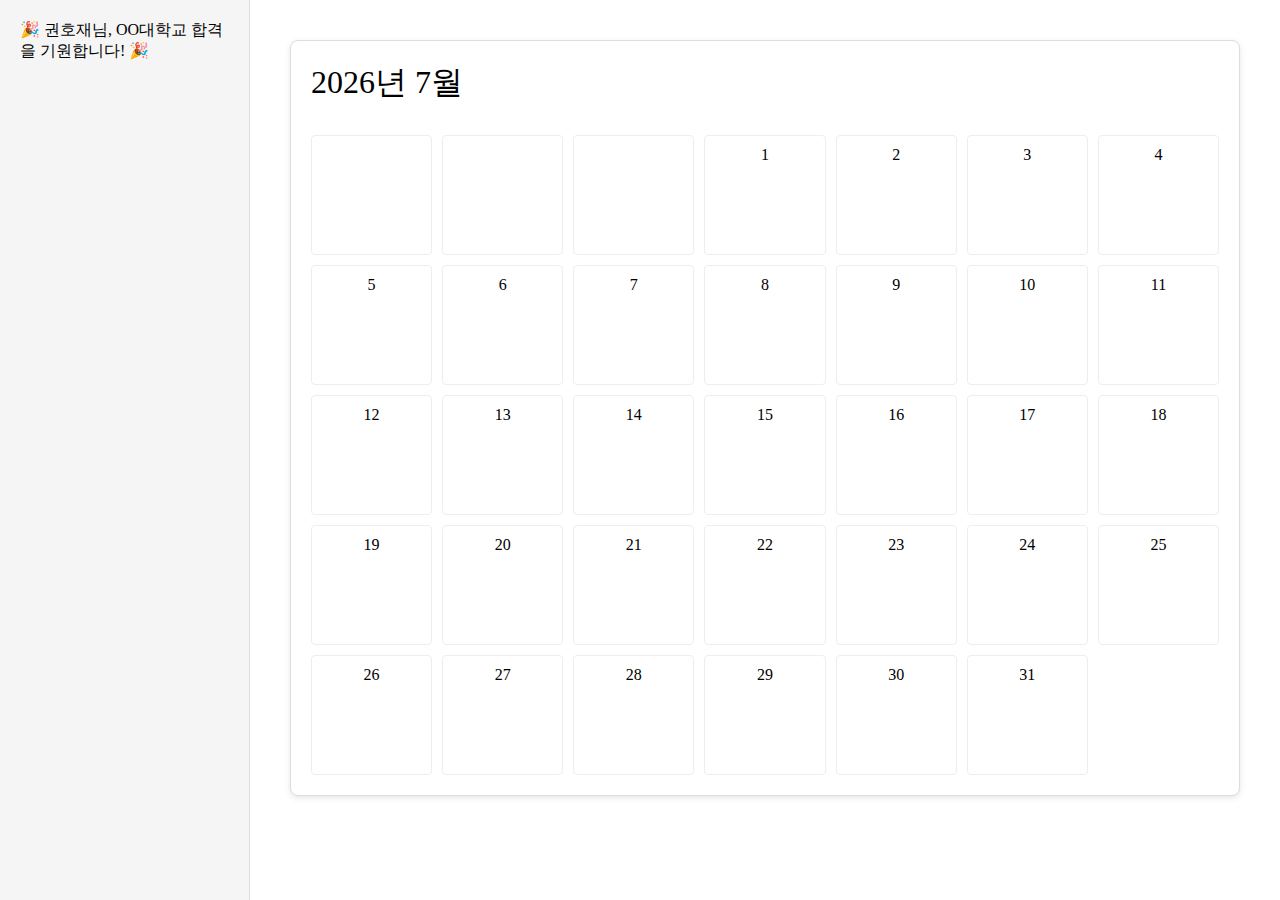
<file: index.html>
<!DOCTYPE html>
<html lang="en">
<head>
    <meta charset="UTF-8">
    <link rel="stylesheet" href="./css/calander.css"/>
    <link rel="stylesheet" href="./css/plan.css"/>
    <meta name="viewport" content="width=device-width, initial-scale=1.0">
    <title>Calendar App</title>
    <style>
        * {
            margin: 0;
            padding: 0;
            box-sizing: border-box;
        }

        body {
            display: flex;
            min-height: 100vh;
            overflow-x: hidden;
        }

        .container {
            display: flex;
            width: 100%;
            transition: all 0.3s ease-in-out;
        }

        .left-section {
            background-color: #f5f5f5;
            padding: 20px;
            width: 250px;
            transition: width 0.3s ease-in-out;
            display: flex;
            flex-direction: column;
            justify-content: flex-start;
            border-right: 1px solid #ddd;
        }

        .center-section {
            padding: 40px;
            background-color: white;
            flex-grow: 6;
            transition: flex-grow 0.3s ease-in-out;
        }

        .right-section {
            background-color: #f5f5f5;
            padding: 20px;
            transform: translateX(100%);
            transition: transform 0.3s ease-in-out;
            min-width: 250px;
            position: absolute;
            right: 0;
            top: 0;
            height: 100vh;
        }

        .right-section.active {
            transform: translateX(0);
        }

        /* 일정 추가 버튼 */
        .add-schedule-btn {
            display: block;
            width: 100%;
            margin-top: 20px;
            padding: 10px;
            background-color: #d9534f;
            color: white;
            border: none;
            cursor: pointer;
            text-align: center;
        }

        .add-schedule-btn:hover {
            background-color: #c9302c;
        }
        .close-schedule-btn{
            display: block;
            position:absolute;
            top:0;
            right:0;
            margin: 20px;
        }
    </style>
</head>
<body>
    <div class="container">
        <div class="left-section">
            <div class="greeting">🎉 권호재님, OO대학교 합격을 기원합니다! 🎉</div>
        </div>
        <div class="center-section">
            <div class="calendar">
                <div class="header" id="calendar-header"></div> <!--여기 이제 2025년 n월 이 입력된다.-->
                <div class="dates"></div>
            </div>
        </div>
        <div class="right-section">
            <h2>일정 상세</h2>
            <button class="close-schedule-btn" onclick="closeSchedule()">→</button>
            <p id="schedule-content">날짜를 클릭하여 일정을 확인하세요.</p>
            <button class="add-schedule-btn" onclick="openScheduleForm()">일정 추가</button>
        </div>
    </div>

    <div class="schedule-form" id="schedule-form">
        <h3>일정 생성</h3>
        <button class="close-btn" onclick="closeScheduleForm()">✖</button>
        <form id="scheduleForm">
            <input type="time" id="start-time" required>
            <input type="time" id="end-time" required>
            <input type="text" id="schedule-title" placeholder="일정 제목" required>
            <input type="text" id="schedule-content" placeholder="일정 내용" required>
            <input type="button" value="생성" class= "create-btn" onclick="saveSchedule()"/>
        </form>
    </div>

    <script>
        function createCalendar() {
            const today = new Date();
            const year = today.getFullYear();
            const month = today.getMonth();
            document.getElementById('calendar-header').textContent = `${year}년 ${month + 1}월`;
            const firstDay = new Date(year, month, 1).getDay();
            const lastDate = new Date(year, month + 1, 0).getDate();
            let dates = '';

            for (let i = 0; i < firstDay; i++) {
                dates += '<div class="date empty"></div>';
            }
            for (let i = 1; i <= lastDate; i++) {
                dates += `<div class="date" onclick="showSchedule(${year}, ${month + 1}, ${i})">${i}</div>`;
            }

            document.querySelector('.dates').innerHTML = dates;
        }

        function showSchedule(year, month, day) {
            document.querySelector('.right-section').classList.add('active');
            document.getElementById('schedule-content').innerText = `${year}년 ${month}월 ${day}일의 일정이 여기에 표시됩니다.`;
            document.getElementById('schedule-date').value = `${year}-${String(month).padStart(2, '0')}-${String(day).padStart(2, '0')}`;
        }
        function closeSchedule(){
            document.querySelector('.right-section').classList.remove('active');
        }

        function openScheduleForm() {
            document.getElementById('schedule-form').style.display = 'block';
        }

        function closeScheduleForm() {
            document.getElementById('schedule-form').style.display = 'none';
        }

        function saveSchedule() {
            const date = document.getElementById('schedule-date').value;
            const startTime = document.getElementById('start-time').value;
            const endTime = document.getElementById('end-time').value;
            const title = document.getElementById('schedule-title').value;

            if (date && startTime && endTime && title) {
                console.log(`일정 생성: ${date}, ${startTime}~${endTime}, 내용: ${title}`);
                alert("일정이 생성되었습니다!");
                closeScheduleForm();
            } else {
                alert("모든 항목을 입력하세요.");
            }
        }

        createCalendar();
    </script>
</body>
</html>
</file>
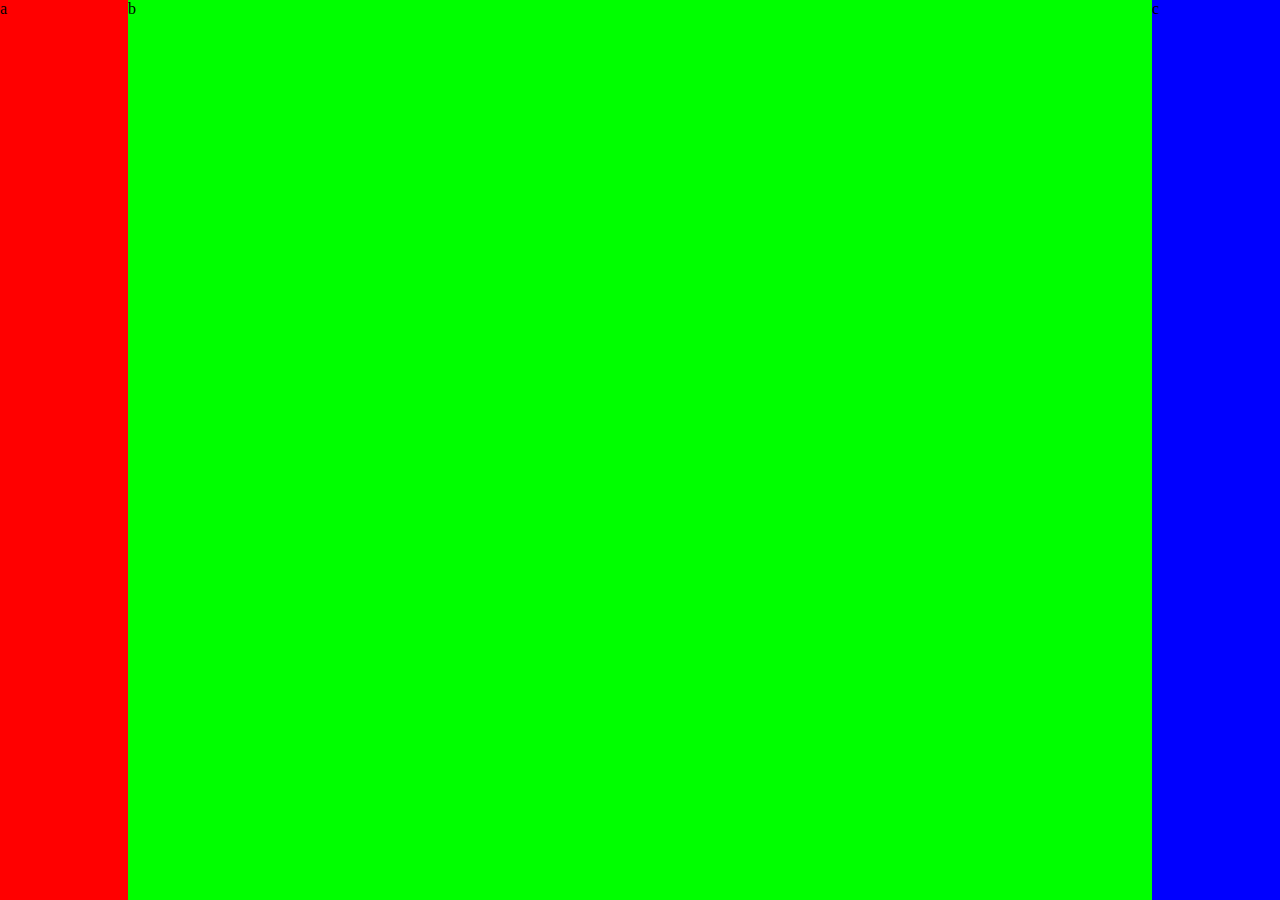
<file: view.html>
<html>
    <head>
        <meta charset = "utf-8">
        <style>
            body {
                display: flex;
                justify-content: center;
                height: 100vh;
                padding: 0px;
                margin: 0px;
            }
            .left {
                width: 10%;
                display: flex;
                height: 100%;
                background-color: #f00;
            }
            .mid {
                width: 80%;
                display: flex;
                height: 100%;
                background-color: #0f0;
            }
            .right {
                width: 10%;
                display: flex;
                height: 100%;
                background-color: #00f;
            }
            
            
            
        </style>
        <title>
            View
        </title>
    </head>
    <body>
        <div class = "left">a</div>
        <div class = "mid">b</div>
        <div class = "right">c</div>
    </body>
</html>
</file>
<file: css/calander.css>
.calendar {
    margin: 0 auto;
    border: 1px solid #ddd;
    border-radius: 8px;
    padding: 20px;
    background-color: #fff;
    box-shadow: 0 2px 6px rgba(0,0,0,0.1);
}

#calendar-header{
    font-size: 200%;
    margin-bottom: 30px;
}
.dates {
    display: grid;
    grid-template-columns: repeat(7, 1fr);
    gap: 10px;
}

.date {
    height: 120px;
    border: 1px solid #eee;
    display: flex;
    align-items: flex-start;
    justify-content: center;
    cursor: pointer;
    border-radius: 4px;
    padding-top: 10px;
}

.date:hover {
    background-color: #f8f8f8;
}
</file>
<file: css/plan.css>
/* 일정 생성 폼 */
.schedule-form {
    display: none;
    position: fixed;
    top: 50%;
    left: 50%;
    transform: translate(-50%, -50%);
    background: white;
    padding: 20px;
    border-radius: 8px;
    box-shadow: 0 2px 6px rgba(0,0,0,0.2);
    width: 600px;
    z-index: 1000;
    margin-top: 15px;
}

.schedule-form input{
    width: 100%;
    margin-bottom: 15px;
    padding: 20px;
    border-radius: 10px;
    font-size: 130%;
}

.schedule-form .close-btn {
    border: none;
    font-size: 18px;
    position: absolute;
    top: 10px;
    right: 10px;
    cursor: pointer;
}

.create-btn{
    cursor: pointer;
    background-color: #3d3d3d;
    color : white;
}
</file>
